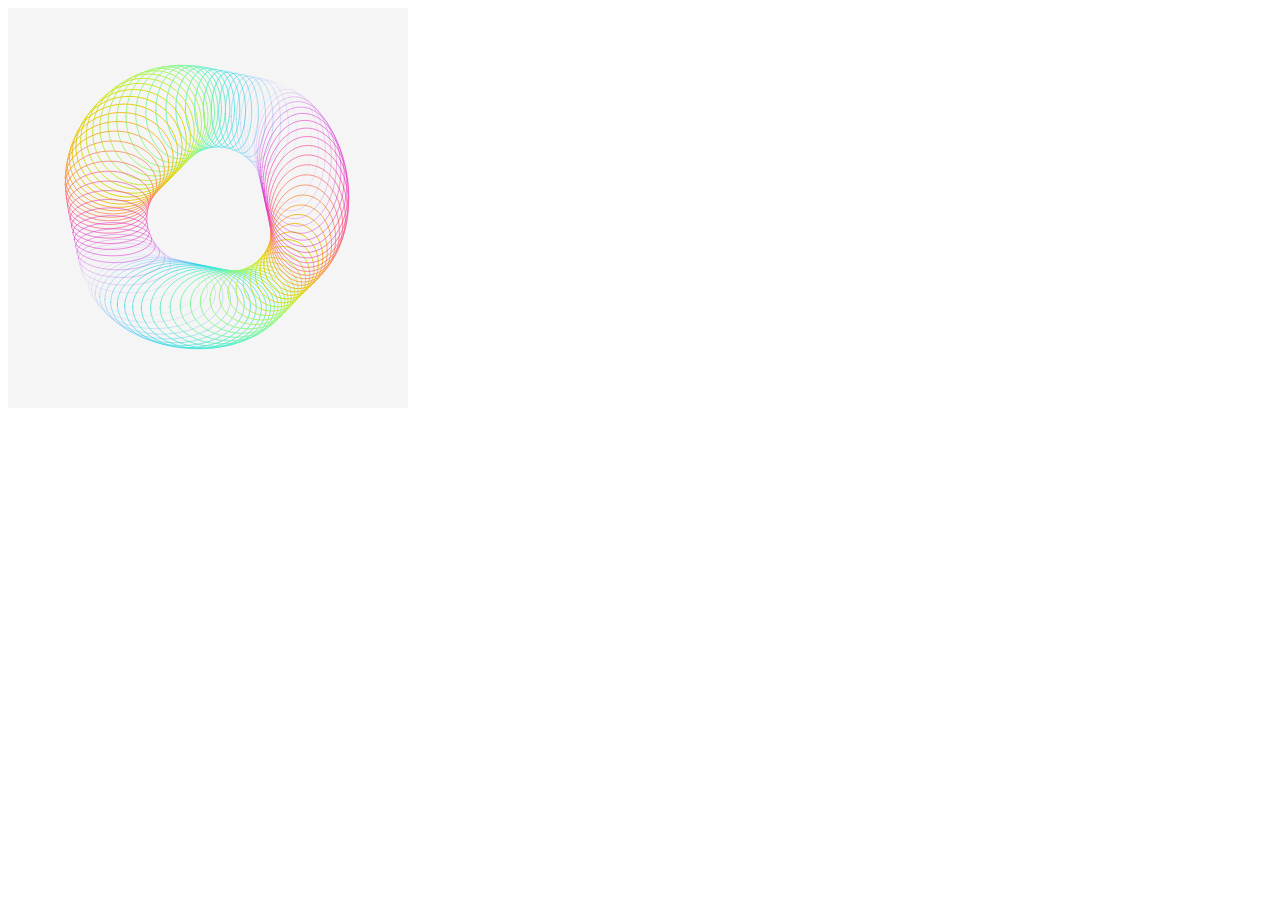
<file: 1/index.html>
<head>
  <script language="javascript" src="p5.js"></script>
  <!-- uncomment lines below to include extra p5 libraries -->
	<!--<script language="javascript" src="../addons/p5.dom.js"></script>-->
  <!--<script language="javascript" src="../addons/p5.sound.js"></script>-->
  <script language="javascript" src="sketch.js"></script>
  <style> body {padding: 0;} </style> <!-- this line removes any default padding -->
</head>

<body>
</body>
</file>
